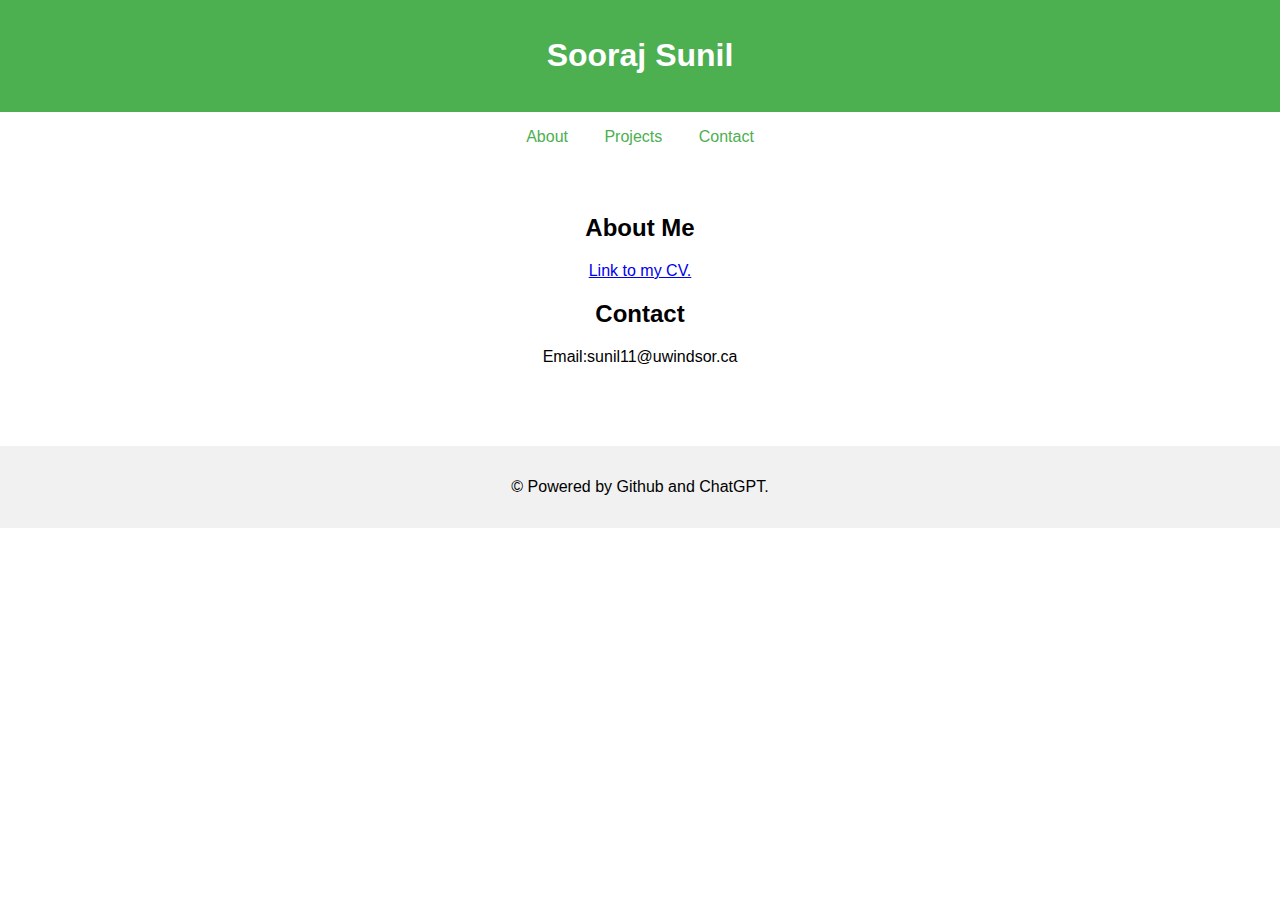
<file: index.html>
<!DOCTYPE html>
<html lang="en">
<head>
    <meta charset="UTF-8">
    <meta name="viewport" content="width=device-width, initial-scale=1.0">
    <title>Your Site Title</title>
    <style>
        body {
            font-family: Arial, sans-serif;
            margin: 0;
            padding: 0;
            text-align: center;
        }
        header {
            background-color: #4CAF50;
            color: white;
            padding: 1rem;
        }
        nav {
            margin: 1rem 0;
        }
        nav a {
            margin: 0 1rem;
            text-decoration: none;
            color: #4CAF50;
        }
        main {
            padding: 2rem;
        }
        footer {
            background-color: #f1f1f1;
            padding: 1rem;
            margin-top: 2rem;
        }
    </style>
</head>
<body>
    <header>
        <h1>Sooraj Sunil</h1>
    </header>
    <nav>
        <a href="#about">About</a>
        <a href="#projects">Projects</a>
        <a href="#contact">Contact</a>
    </nav>
    <main>
        <section id="about">
    <h2>About Me</h2>
    <p>
        <a href="https://github.com/soorajsunil/soorajsunil.github.io/blob/main/SSunilCV.pdf" target="_blank">
            Link to my CV.
        </a>
    </p>
</section>
        <section id="contact">
            <h2>Contact</h2>
            <p>Email:sunil11@uwindsor.ca</p>
        </section>
    </main>
    <footer>
        <p>&copy; Powered by Github and ChatGPT. </p>
    </footer>
</body>
</html>
</file>
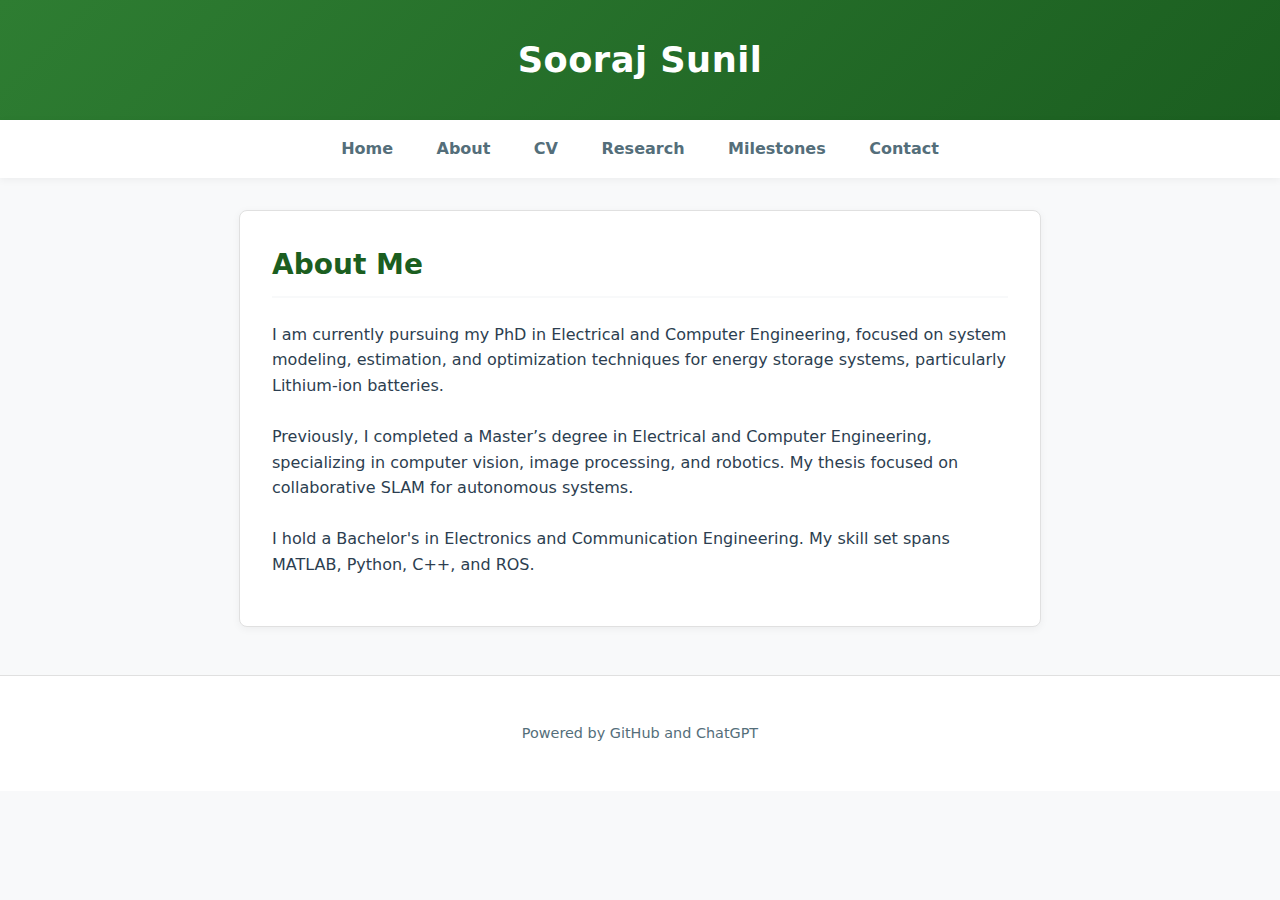
<file: about.html>
<!DOCTYPE html>
<html lang="en">
<head>
  <meta charset="UTF-8" />
  <meta name="viewport" content="width=device-width, initial-scale=1.0"/>
  <title>About - Sooraj Sunil</title>
  <link rel="stylesheet" href="style.css" />
</head>
<body>
  <header><h1>Sooraj Sunil</h1></header>
  <nav>
    <a href="index.html">Home</a>
    <a href="about.html">About</a>
    <a href="cv.html">CV</a>
    <a href="research.html">Research</a>
    <a href="milestones.html">Milestones</a>
    <a href="contact.html">Contact</a>
  </nav>
  <main>
    <section>
      <h2>About Me</h2>
      <p>
        I am currently pursuing my PhD in Electrical and Computer Engineering, focused on system modeling, estimation, and optimization techniques for energy storage systems, particularly Lithium-ion batteries.
        <br><br>
        Previously, I completed a Master’s degree in Electrical and Computer Engineering, specializing in computer vision, image processing, and robotics. My thesis focused on collaborative SLAM for autonomous systems.
        <br><br>
        I hold a Bachelor's in Electronics and Communication Engineering. My skill set spans MATLAB, Python, C++, and ROS.
      </p>
    </section>
  </main>
  <footer><p>Powered by GitHub and ChatGPT</p></footer>
</body>
</html>
</file>
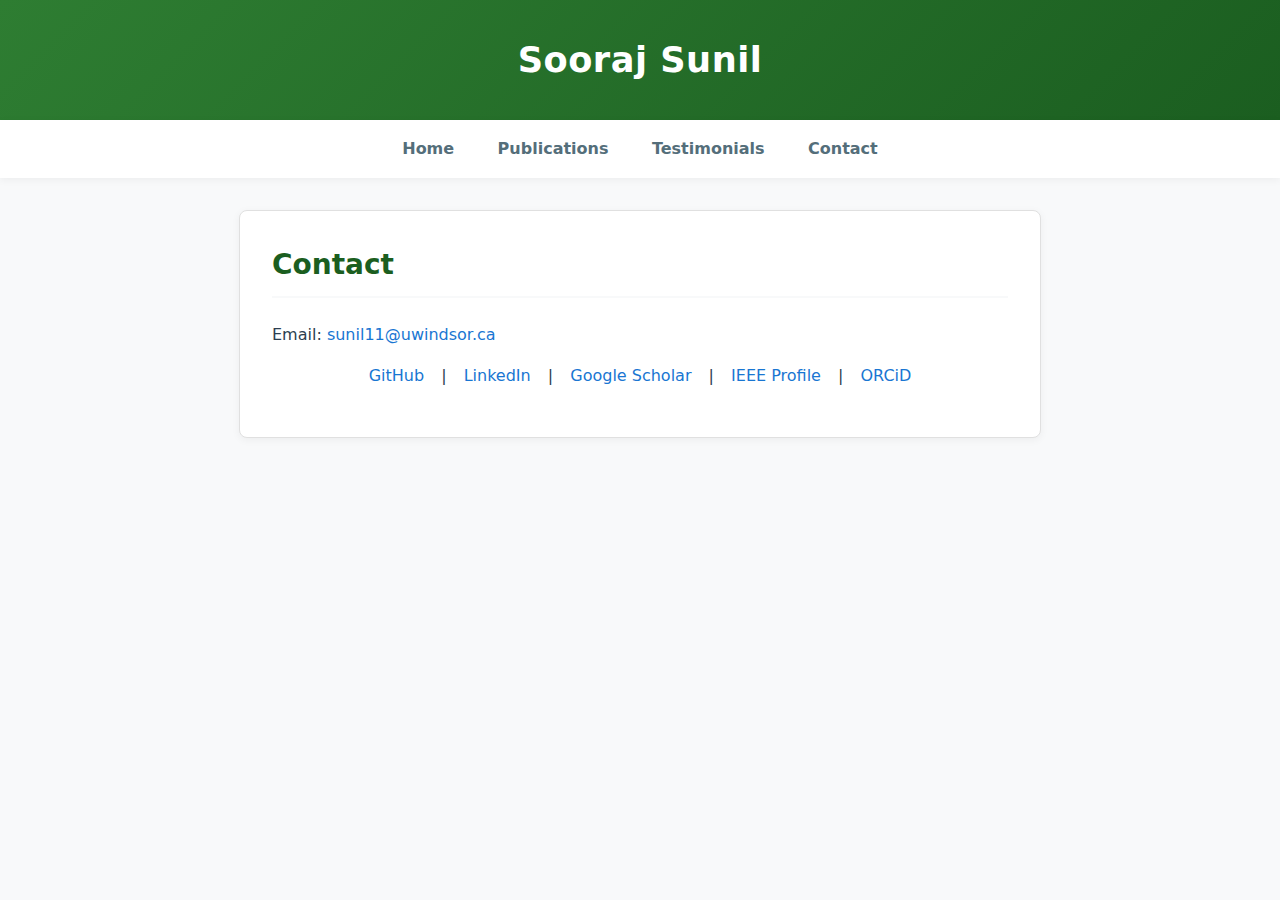
<file: contact.html>
<!DOCTYPE html>
<html lang="en">
<head>
  <meta charset="UTF-8" />
  <meta name="viewport" content="width=device-width, initial-scale=1.0"/>
  <title>Contact - Sooraj Sunil</title>
  <link rel="stylesheet" href="style.css" />
</head>
<body>
  <header><h1>Sooraj Sunil</h1></header>
  <nav>
    <a href="index.html">Home</a>
    <a href="publications.html">Publications</a>
    <a href="testimonials.html">Testimonials</a>
    <a href="contact.html">Contact</a>
  </nav>
  <main>
    <section>
      <h2>Contact</h2>
      <p>Email: <a href="mailto:sunil11@uwindsor.ca">sunil11@uwindsor.ca</a></p>
      <div class="social-links">
        <p>
          <a href="https://github.com/soorajsunil" target="_blank">GitHub</a> |
          <a href="https://www.linkedin.com/in/sooraj-sunil/" target="_blank">LinkedIn</a> |
          <a href="https://scholar.google.com/citations?user=mX2uugYAAAAJ" target="_blank">Google Scholar</a> | 
          <a href="https://ieeexplore.ieee.org/author/37089675951" target="_blank">IEEE Profile</a> | 
          <a href="https://orcid.org/0009-0005-5185-8802" target="_blank">ORCiD</a>
        </p>
      </div>
    </section>
</body>
</html>
</file>
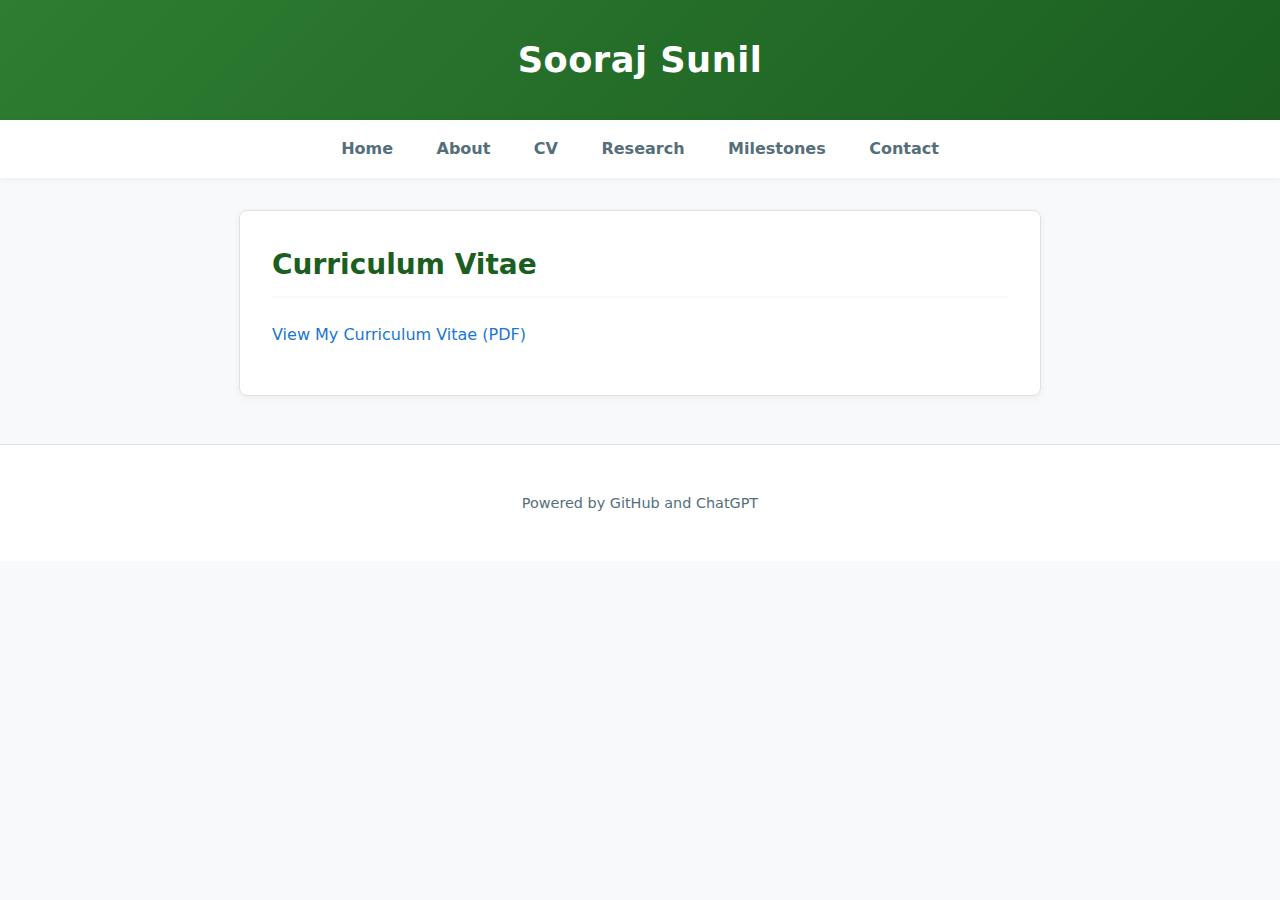
<file: cv.html>
<!DOCTYPE html>
<html lang="en">
<head>
  <meta charset="UTF-8" />
  <meta name="viewport" content="width=device-width, initial-scale=1.0"/>
  <title>CV - Sooraj Sunil</title>
  <link rel="stylesheet" href="style.css" />
</head>
<body>
  <header><h1>Sooraj Sunil</h1></header>
  <nav>
    <a href="index.html">Home</a>
    <a href="about.html">About</a>
    <a href="cv.html">CV</a>
    <a href="research.html">Research</a>
    <a href="milestones.html">Milestones</a>
    <a href="contact.html">Contact</a>
  </nav>
  <main>
    <section>
      <h2>Curriculum Vitae</h2>
      <p>
        <a href="https://github.com/soorajsunil/soorajsunil.github.io/blob/main/SSunilCV.pdf" target="_blank">
          View My Curriculum Vitae (PDF)
        </a>
      </p>
    </section>
  </main>
  <footer><p>Powered by GitHub and ChatGPT</p></footer>
</body>
</html>
</file>
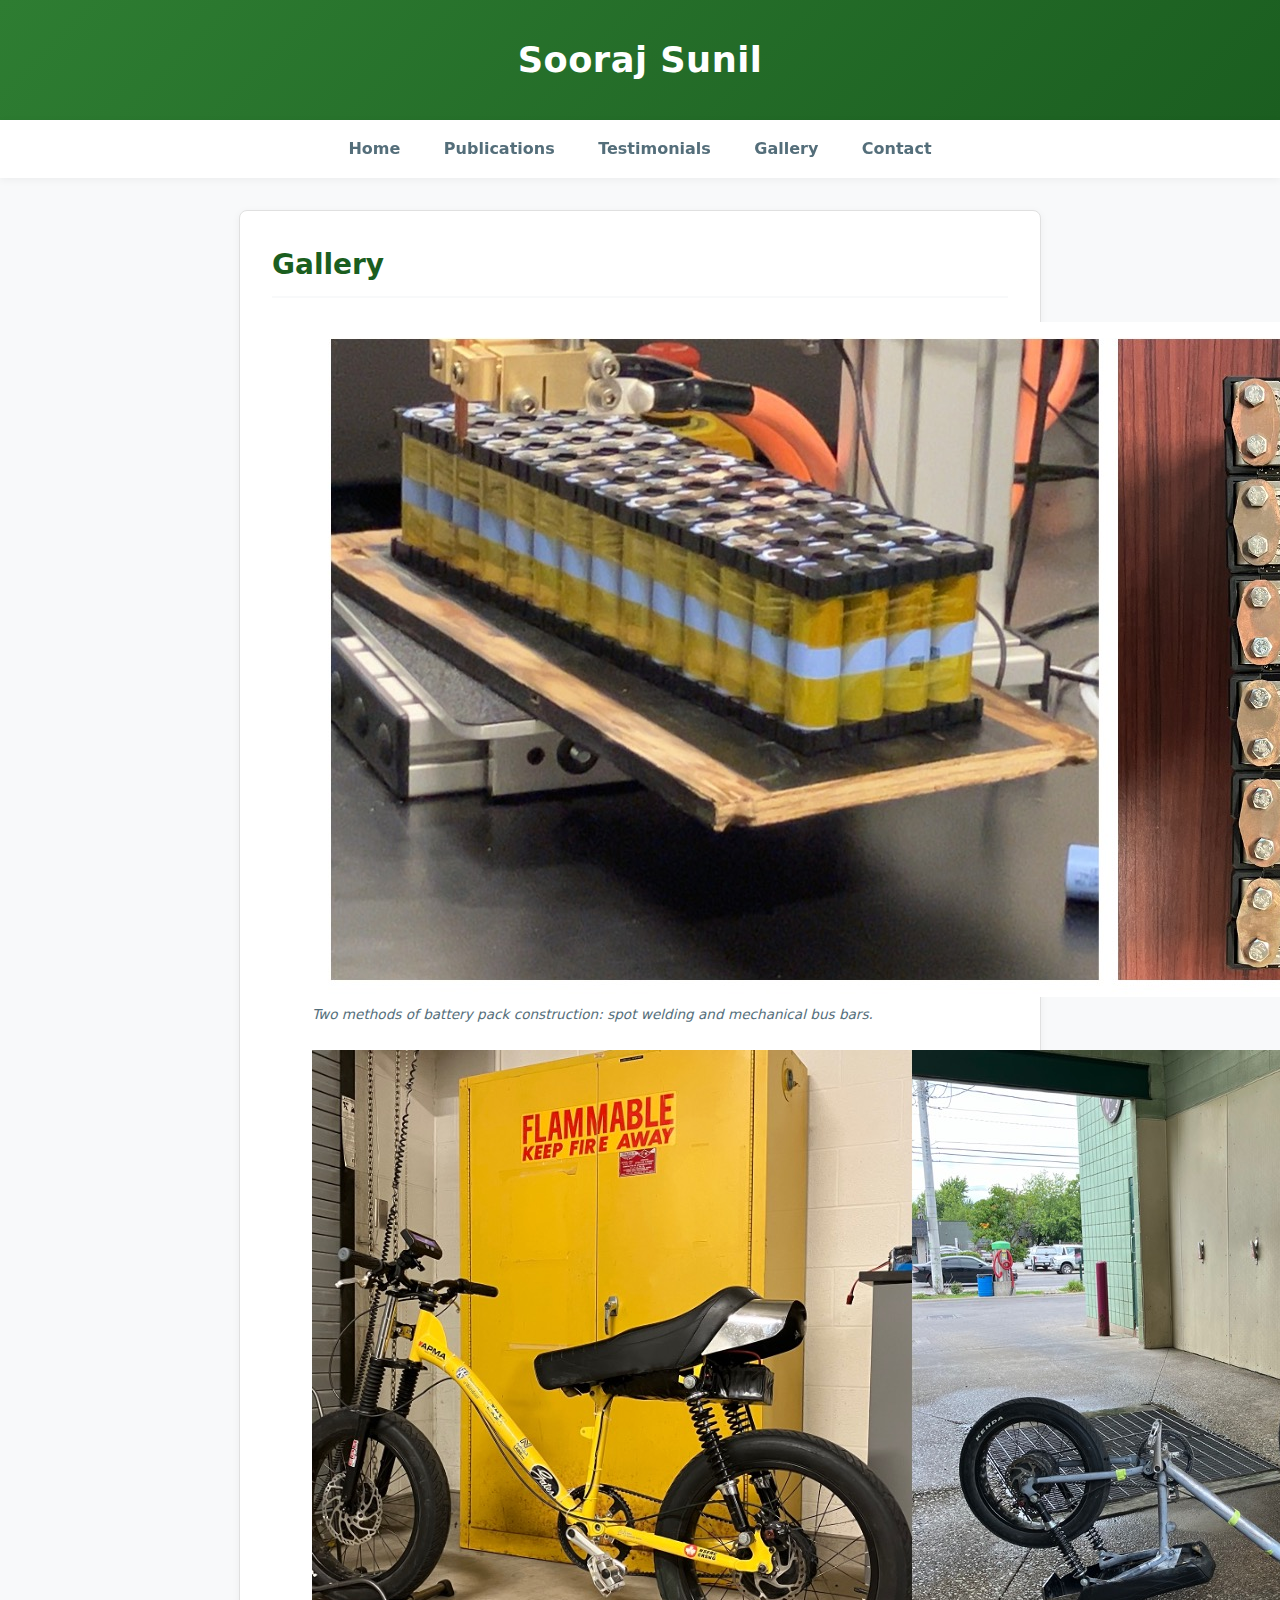
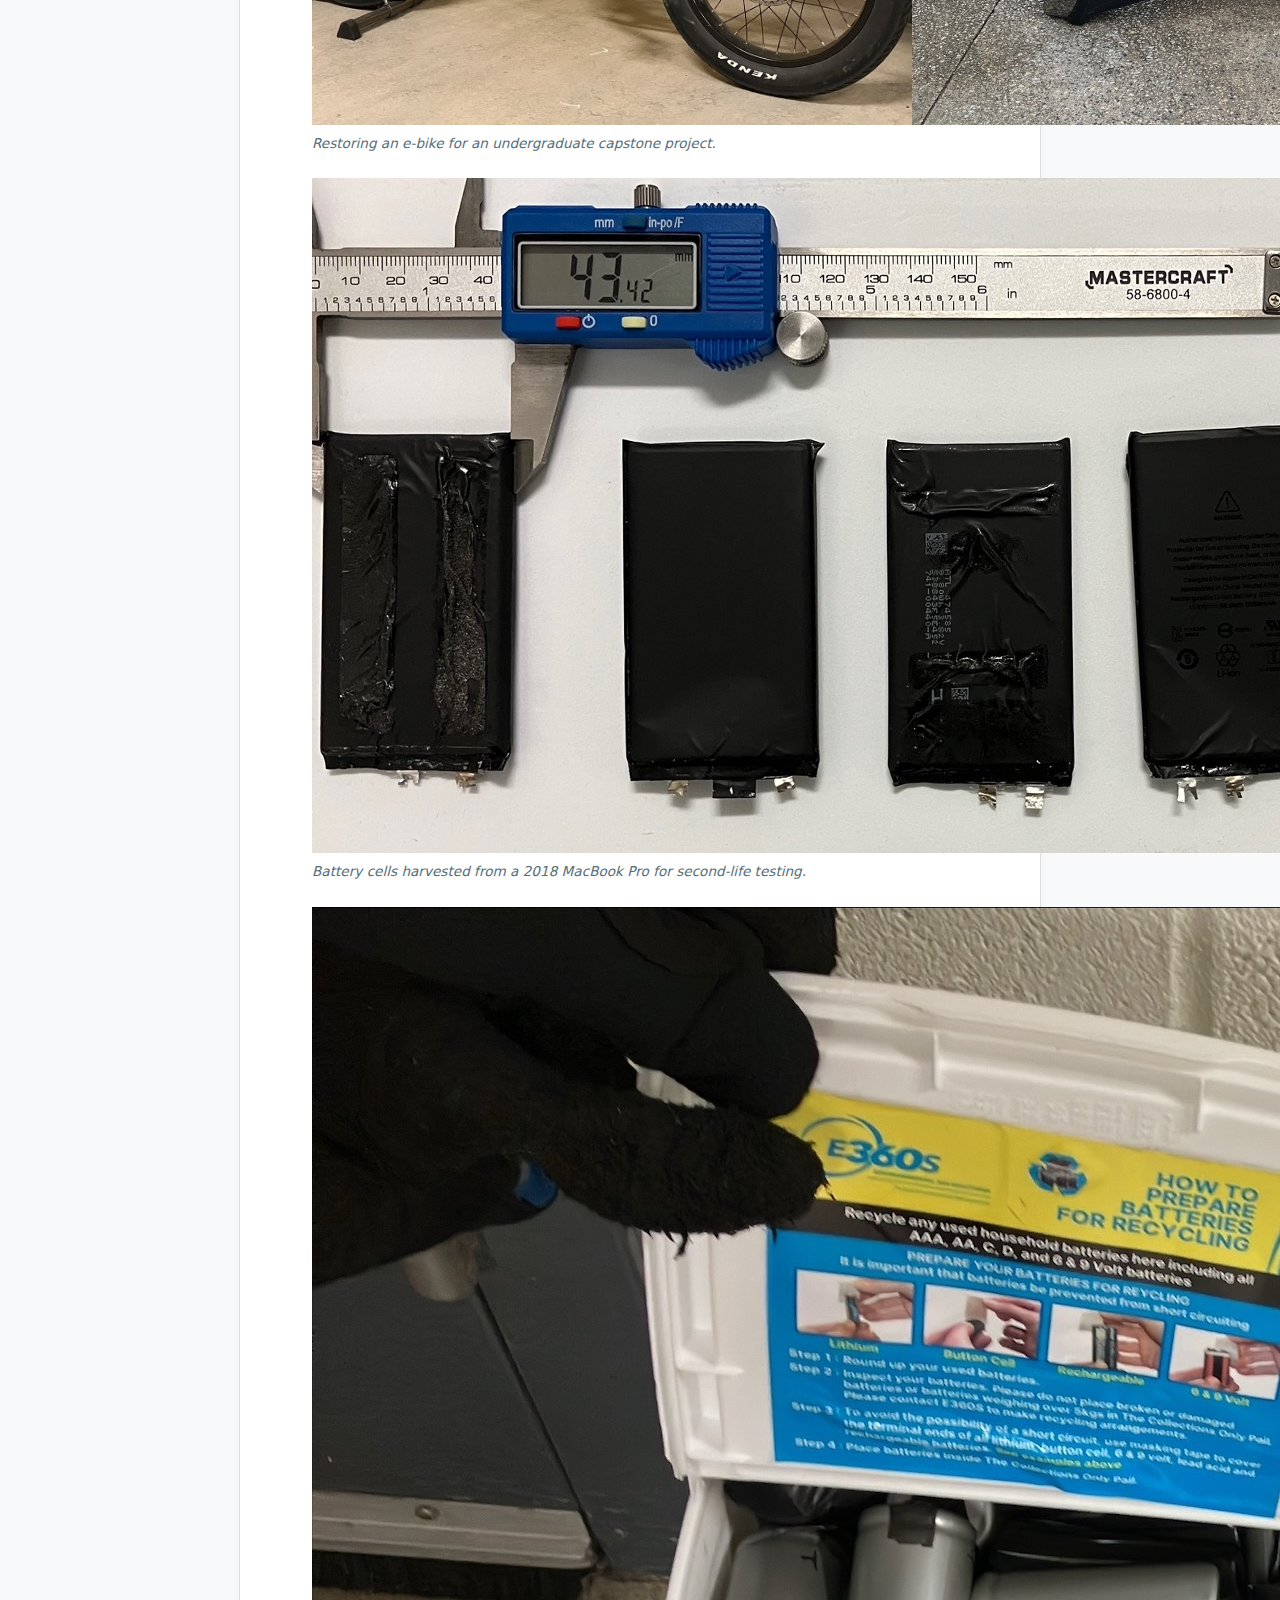
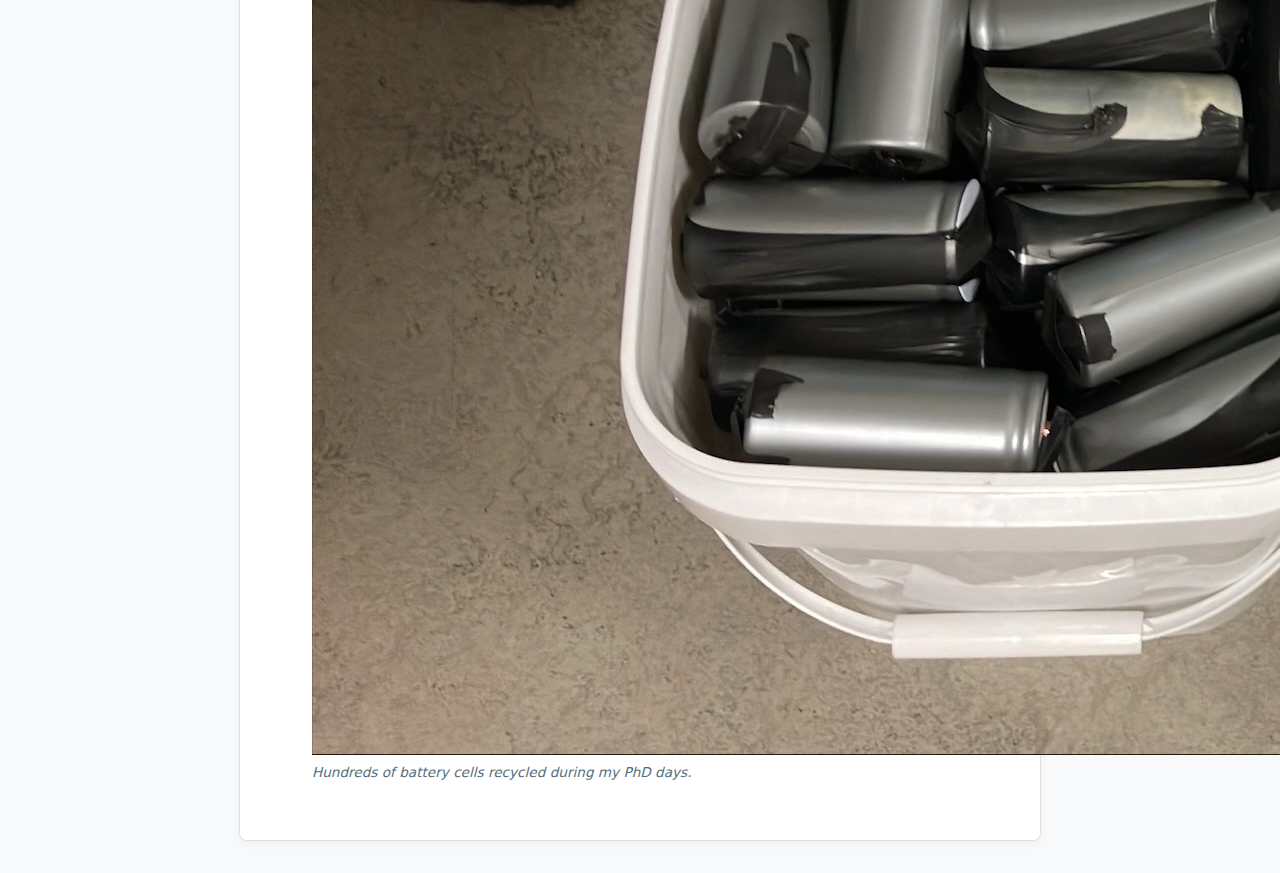
<file: gallery.html>
<!DOCTYPE html>
<html lang="en">
<head>
  <meta charset="UTF-8" />
  <meta name="viewport" content="width=device-width, initial-scale=1.0"/>
  <title>Gallery - Sooraj Sunil</title>
  <link rel="stylesheet" href="style.css" />
</head>
<body>
  <header><h1>Sooraj Sunil</h1></header>
  <nav>
    <a href="index.html">Home</a>
    <a href="publications.html">Publications</a>
    <a href="testimonials.html">Testimonials</a>
    <a href="gallery.html">Gallery</a>
    <a href="contact.html">Contact</a>
  </nav>
  <main>
    <section>
      <h2>Gallery</h2>
      <div class="gallery-grid">
        
<figure>
          <img src="media/batteryPack.jpg" alt="Two battery packs: one spot welded and one using mechanical bus bars">
          <figcaption>Two methods of battery pack construction: spot welding and mechanical bus bars.</figcaption>
        </figure>

        <figure>
          <img src="media/eBike.jpg" alt="An e-bike undergoing restoration">
          <figcaption>Restoring an e-bike for an undergraduate capstone project.</figcaption>
        </figure>

        <figure>
          <img src="media/LaptopBattery.jpg" alt="Battery cells extracted from a laptop">
          <figcaption>Battery cells harvested from a 2018 MacBook Pro for second-life testing.</figcaption>
        </figure>

         <figure>
          <img src="media/recycle_battery.JPG" alt="A large collection of recycled battery cells">
          <figcaption>Hundreds of battery cells recycled during my PhD days.</figcaption>
           
</figure>

      </div>
    </section>
  </main>
</body>
</html>
</file>
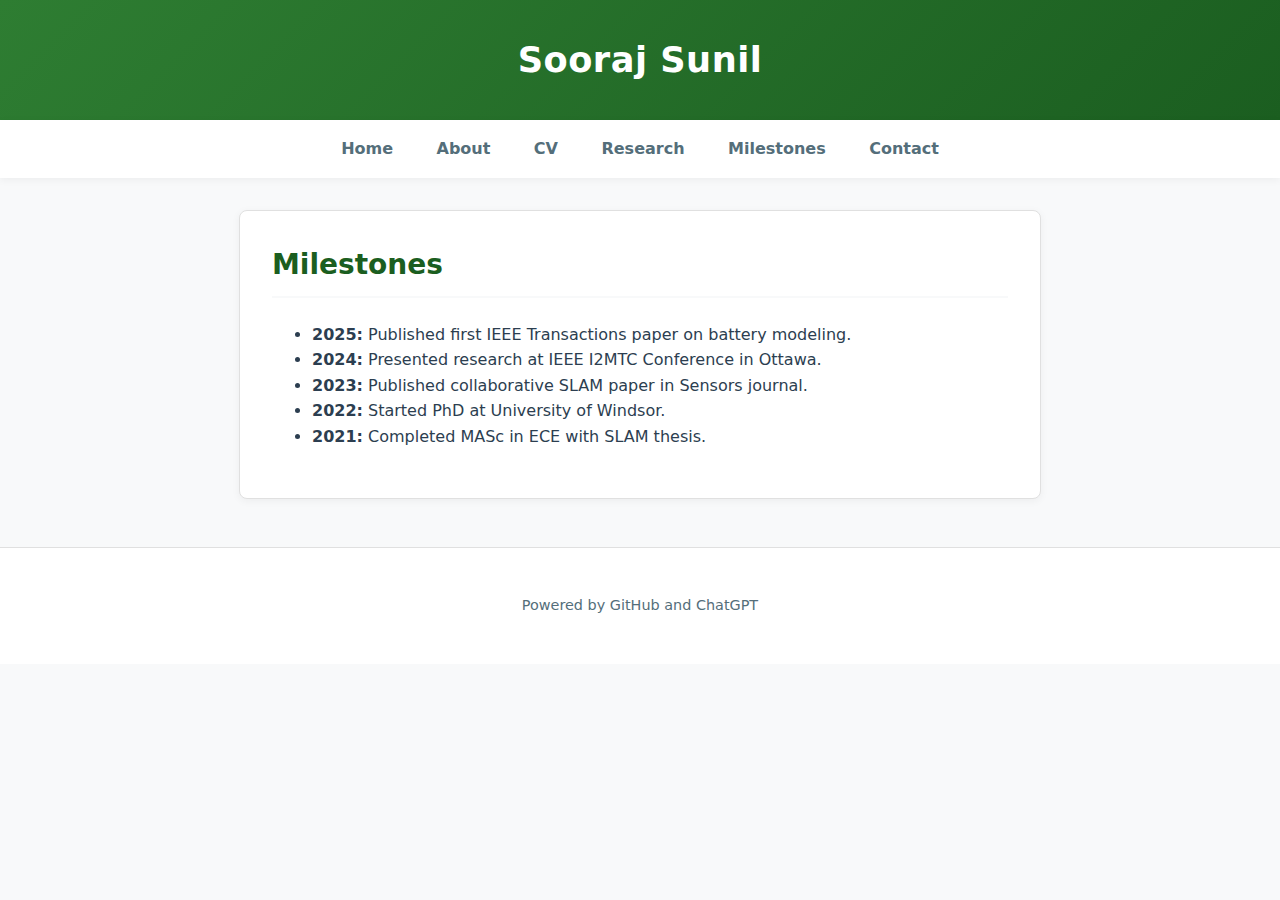
<file: milestones.html>
<!DOCTYPE html>
<html lang="en">
<head>
  <meta charset="UTF-8" />
  <meta name="viewport" content="width=device-width, initial-scale=1.0"/>
  <title>Milestones - Sooraj Sunil</title>
  <link rel="stylesheet" href="style.css" />
</head>
<body>
  <header><h1>Sooraj Sunil</h1></header>
  <nav>
    <a href="index.html">Home</a>
    <a href="about.html">About</a>
    <a href="cv.html">CV</a>
    <a href="research.html">Research</a>
    <a href="milestones.html">Milestones</a>
    <a href="contact.html">Contact</a>
  </nav>
  <main>
    <section>
      <h2>Milestones</h2>
      <ul>
        <li><strong>2025:</strong> Published first IEEE Transactions paper on battery modeling.</li>
        <li><strong>2024:</strong> Presented research at IEEE I2MTC Conference in Ottawa.</li>
        <li><strong>2023:</strong> Published collaborative SLAM paper in Sensors journal.</li>
        <li><strong>2022:</strong> Started PhD at University of Windsor.</li>
        <li><strong>2021:</strong> Completed MASc in ECE with SLAM thesis.</li>
      </ul>
    </section>
  </main>
  <footer><p>Powered by GitHub and ChatGPT</p></footer>
</body>
</html>
</file>
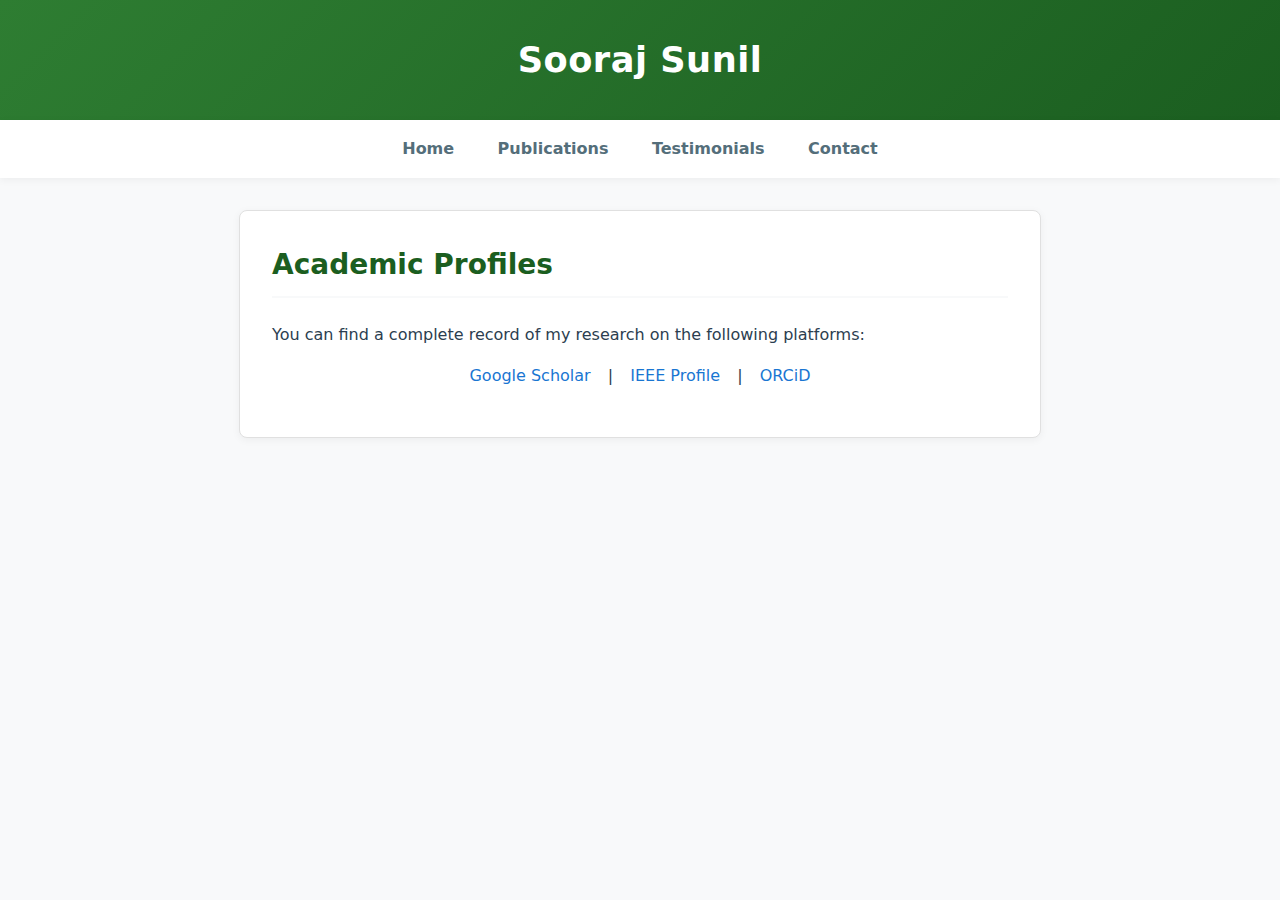
<file: publications.html>
<!DOCTYPE html>
<html lang="en">
<head>
  <meta charset="UTF-8" />
  <meta name="viewport" content="width=device-width, initial-scale=1.0"/>
  <title>My Publications </title>
  <link rel="stylesheet" href="style.css" />
</head>
<body>
  <header><h1>Sooraj Sunil</h1></header>
  <nav>
    <a href="index.html">Home</a>
    <a href="publications.html">Publications</a>
    <a href="testimonials.html">Testimonials</a>
    <a href="contact.html">Contact</a>
  </nav>
  <main>
    <section>
      <h2>Academic Profiles</h2>
      <p>You can find a complete record of my research on the following platforms:</p>
      <div class="social-links">
        <p>
          <a href="https://scholar.google.com/citations?user=mX2uugYAAAAJ" target="_blank">Google Scholar</a> | 
          <a href="https://ieeexplore.ieee.org/author/37089675951" target="_blank">IEEE Profile</a> | 
          <a href="https://orcid.org/0009-0005-5185-8802" target="_blank">ORCiD</a>
        </p>
      </div>
    </section>

  </main>
</body>
</html>
</file>
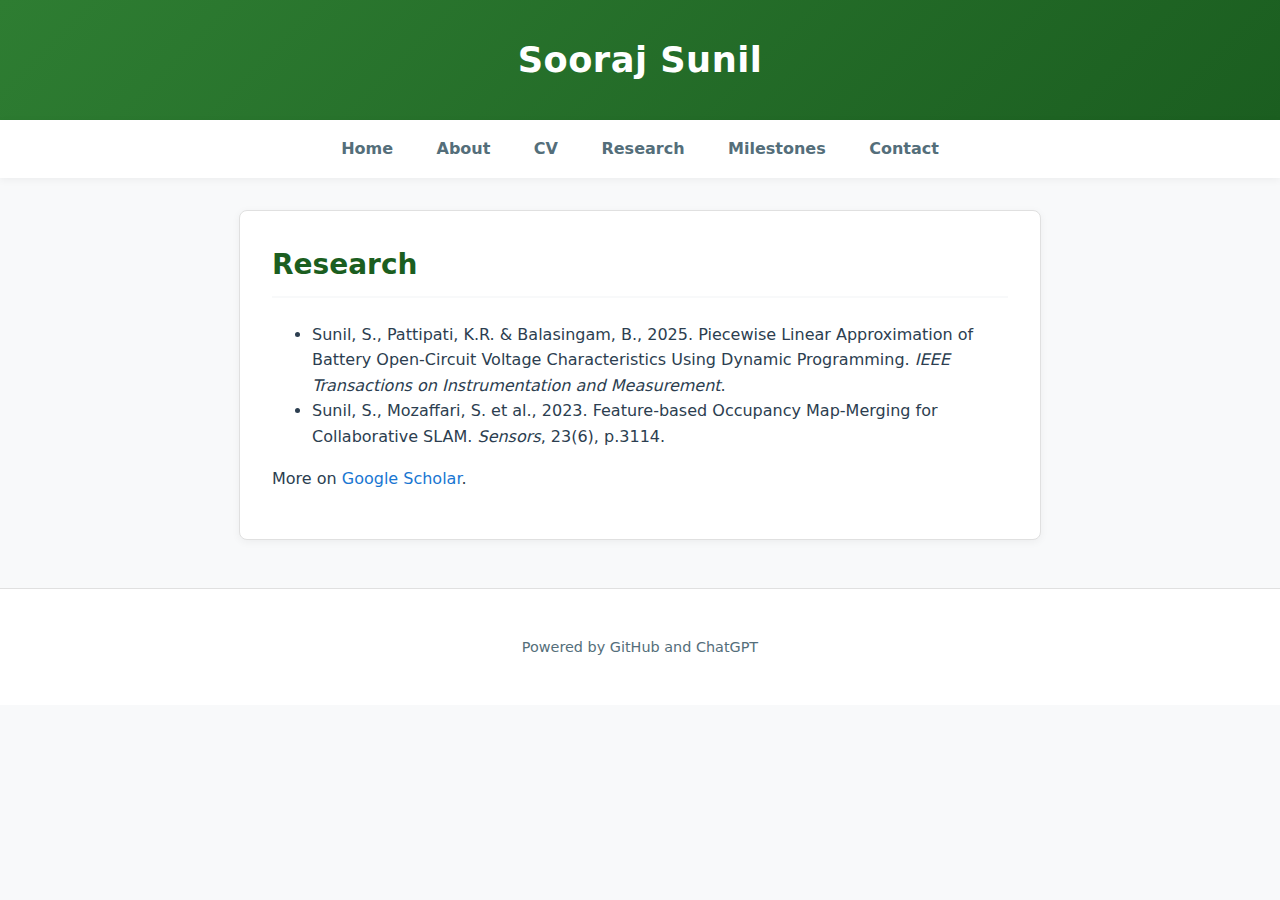
<file: research.html>
<!DOCTYPE html>
<html lang="en">
<head>
  <meta charset="UTF-8" />
  <meta name="viewport" content="width=device-width, initial-scale=1.0"/>
  <title>Research - Sooraj Sunil</title>
  <link rel="stylesheet" href="style.css" />
</head>
<body>
  <header><h1>Sooraj Sunil</h1></header>
  <nav>
    <a href="index.html">Home</a>
    <a href="about.html">About</a>
    <a href="cv.html">CV</a>
    <a href="research.html">Research</a>
    <a href="milestones.html">Milestones</a>
    <a href="contact.html">Contact</a>
  </nav>
  <main>
    <section>
      <h2>Research</h2>
      <ul>
        <li>Sunil, S., Pattipati, K.R. & Balasingam, B., 2025. Piecewise Linear Approximation of Battery Open-Circuit Voltage Characteristics Using Dynamic Programming. <em>IEEE Transactions on Instrumentation and Measurement</em>.</li>
        <li>Sunil, S., Mozaffari, S. et al., 2023. Feature-based Occupancy Map-Merging for Collaborative SLAM. <em>Sensors</em>, 23(6), p.3114.</li>
      </ul>
      <p>More on <a href="https://scholar.google.com/citations?user=mX2uugYAAAAJ" target="_blank">Google Scholar</a>.</p>
    </section>
  </main>
  <footer><p>Powered by GitHub and ChatGPT</p></footer>
</body>
</html>
</file>
<file: style.css>
:root {
  /* Refined Academic Color Palette */
  --primary-color: #2e7d32; /* A deeper, more professional green */
  --primary-dark: #1b5e20;
  --accent-color: #1976d2; /* A complementary, accessible blue for links */
  --bg-body: #f8f9fa; /* Soft off-white to reduce eye strain */
  --bg-card: #ffffff;
  --border-color: #e0e0e0;
  --text-main: #2c3e50;
  --text-muted: #546e7a;
  --shadow-sm: 0 2px 8px rgba(0, 0, 0, 0.05);
  --shadow-md: 0 4px 12px rgba(0, 0, 0, 0.08);
  --radius: 8px;
  --transition: all 0.3s ease;
}

/* 0. Essential Reset and Base Settings */
*, *::before, *::after {
  box-sizing: border-box; 
}

body {
  margin: 0;
  font-family: system-ui, -apple-system, BlinkMacSystemFont, 'Segoe UI', Roboto, Helvetica, Arial, sans-serif;
  color: var(--text-main);
  background-color: var(--bg-body);
  line-height: 1.6;
  -webkit-font-smoothing: antialiased;
}

/* 1. Header and Navigation */
header {
  background: var(--primary-color);
  background: linear-gradient(135deg, var(--primary-color), var(--primary-dark));
  color: white;
  padding: 2rem 1rem;
  text-align: center;
  box-shadow: var(--shadow-md);
}

header h1 {
  margin: 0;
  font-size: 2.2rem;
  letter-spacing: 0.5px;
}

nav {
  background: var(--bg-card);
  padding: 1rem 0;
  text-align: center;
  box-shadow: var(--shadow-sm);
  position: sticky;
  top: 0;
  z-index: 100;
}

nav a {
  color: var(--text-muted);
  text-decoration: none;
  margin: 0 1rem;
  padding: 0.5rem 0.2rem;
  font-weight: 600;
  transition: var(--transition);
  position: relative;
}

nav a::after {
  content: '';
  position: absolute;
  width: 0;
  height: 3px;
  bottom: 0;
  left: 0;
  background-color: var(--primary-color);
  transition: var(--transition);
}

nav a:hover,
nav a:focus,
nav a[aria-current="page"] {
  color: var(--primary-dark);
}

nav a:hover::after,
nav a[aria-current="page"]::after {
  width: 100%;
}

/* 2. Main Content and Layout */
main {
  max-width: 850px;
  margin: 2rem auto;
  padding: 0 1.5rem;
}

section {
  background: var(--bg-card);
  padding: 2rem;
  margin-bottom: 2rem;
  border-radius: var(--radius);
  box-shadow: var(--shadow-sm);
  border: 1px solid var(--border-color);
}

h2 {
  color: var(--primary-dark);
  border-bottom: 2px solid var(--bg-body);
  padding-bottom: 0.5rem;
  margin-top: 0;
  margin-bottom: 1.5rem;
  font-size: 1.75rem;
}

/* 3. Specific Component Styling (Images & Welcome) */
.welcome-section {
  text-align: center; /* Centers the image and welcome text */
}

.profile-pic {
  border-radius: 50%;
  object-fit: cover;
  box-shadow: var(--shadow-md);
  border: 4px solid var(--bg-body);
  margin-bottom: 0.5rem;
  transition: transform 0.3s ease;
}

.profile-pic:hover {
  transform: scale(1.02);
}

figcaption {
  font-size: 0.85rem;
  color: var(--text-muted);
  font-style: italic;
  margin-bottom: 1.5rem;
}

/* 4. Publications List */
.publication-list {
  list-style: none;
  padding: 0;
  margin: 0;
}

.publication-list li {
  padding: 1rem;
  margin-bottom: 1rem;
  background: var(--bg-body);
  border-left: 4px solid var(--primary-color);
  border-radius: 0 var(--radius) var(--radius) 0;
  transition: var(--transition);
}

.publication-list li:hover {
  background: #f0f4f2;
  transform: translateX(5px);
}

/* 5. General Links and Socials */
a {
  color: var(--accent-color);
  text-decoration: none;
  transition: var(--transition);
}

a:hover {
  color: var(--primary-dark);
  text-decoration: underline;
}

a:focus {
  outline: 2px dashed var(--primary-color);
  outline-offset: 4px;
  border-radius: 2px;
}

.social-links {
  text-align: center;
  margin-top: 1rem;
}

.social-links a {
  display: inline-block;
  margin: 0 0.75rem;
  font-weight: 500;
}

/* 6. Footer */
footer {
  text-align: center;
  padding: 2rem 1rem;
  margin-top: 3rem;
  font-size: 0.9rem;
  color: var(--text-muted);
  background: var(--bg-card);
  border-top: 1px solid var(--border-color);
}

/* 7. Media Queries (Responsiveness) */
@media (max-width: 768px) {
  main {
    padding: 0 1rem;
    margin: 1rem auto;
  }
  
  section {
    padding: 1.5rem;
  }

  header {
    padding: 1.5rem 1rem;
  }
}

@media (max-width: 600px) {
  nav {
    display: flex;
    flex-direction: column;
    padding: 0.5rem 0;
  }

  nav a {
    margin: 0.2rem 1rem;
    padding: 0.75rem;
    border-bottom: 1px solid var(--border-color);
  }
  
  nav a::after {
    display: none; /* Disable animated underline on mobile */
  }

  nav a:last-child {
    border-bottom: none;
  }
}

/* 8. Contact Form */
form {
  max-width: 600px;
  margin: 1.5rem auto;
  padding: 2rem;
  background: var(--bg-body);
  border: 1px solid var(--border-color);
  border-radius: var(--radius);
}

form label {
  display: block;
  font-weight: 600;
  margin-bottom: 0.5rem;
  color: var(--text-main);
}

form input[type="text"],
form input[type="email"],
form textarea {
  width: 100%;
  padding: 0.75rem;
  margin-bottom: 1.5rem;
  border: 1px solid var(--border-color);
  border-radius: var(--radius);
  background-color: var(--bg-card);
  color: var(--text-main);
  font-family: inherit;
  font-size: 1rem;
  transition: var(--transition);
}

form input[type="text"]:focus,
form input[type="email"]:focus,
form textarea:focus {
  outline: none;
  border-color: var(--primary-color);
  box-shadow: 0 0 0 3px rgba(46, 125, 50, 0.15); /* Soft green glow on focus */
}

form button[type="submit"] {
  display: block;
  width: 100%;
  background: var(--primary-color);
  color: white;
  padding: 0.85rem;
  border: none;
  border-radius: var(--radius);
  font-size: 1.1rem;
  font-weight: 600;
  cursor: pointer;
  transition: var(--transition);
  box-shadow: var(--shadow-sm);
}

form button[type="submit"]:hover,
form button[type="submit"]:focus {
  background: var(--primary-dark);
  transform: translateY(-2px);
  box-shadow: var(--shadow-md);
}
</file>
